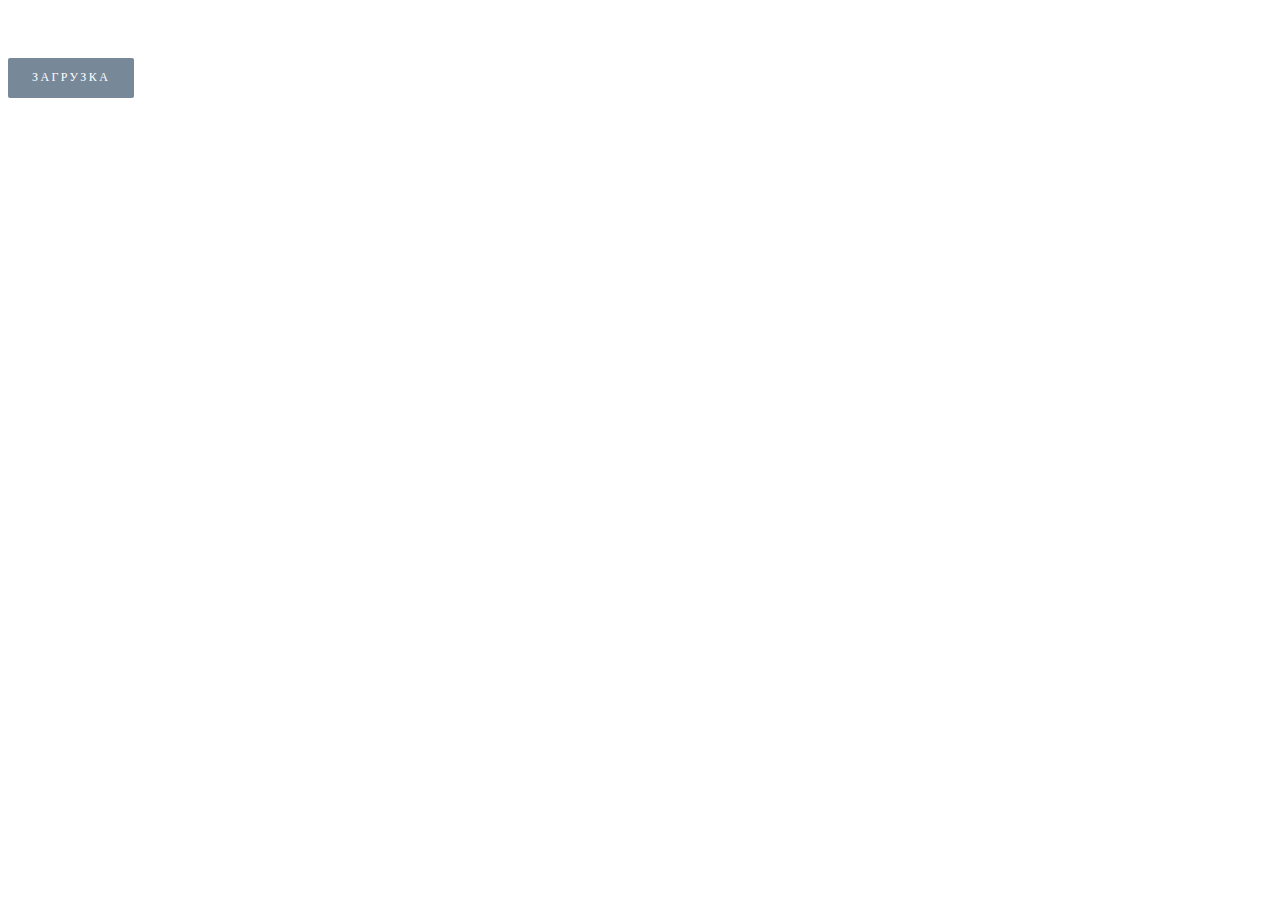
<file: урок 6/PFE/Example 2/index.html>
<!DOCTYPE html>
<html lang="en">

<head>
    <meta charset="UTF-8">
    <meta name="viewport" content="width=device-width, initial-scale=1.0">
    <meta http-equiv="X-UA-Compatible" content="ie=edge">
    <title>Document</title>
    <link rel="stylesheet" href="./style.css">
</head>

<body>
    <a>Загрузка</a>
</body>

</html>
</file>
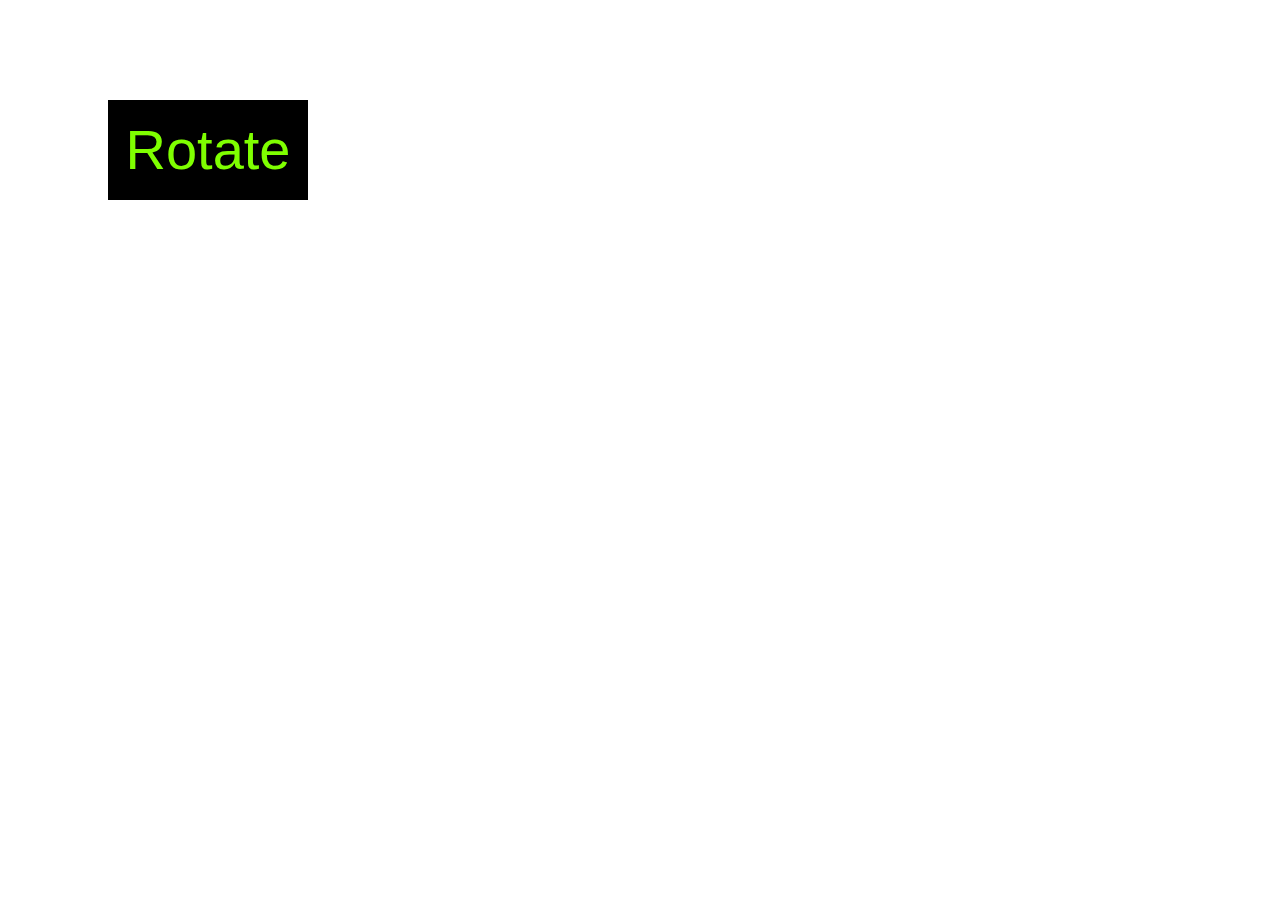
<file: урок 6/PFE/Example 3/index.html>
<!DOCTYPE html>
<html lang="en">

<head>
    <meta charset="UTF-8">
    <meta name="viewport" content="width=device-width, initial-scale=1.0">
    <meta http-equiv="X-UA-Compatible" content="ie=edge">
    <title>Document</title>
    <link rel="stylesheet" href="./style.css">
</head>

<body>
    <div class="rotate">Rotate</div>
</body>

</html>
</file>
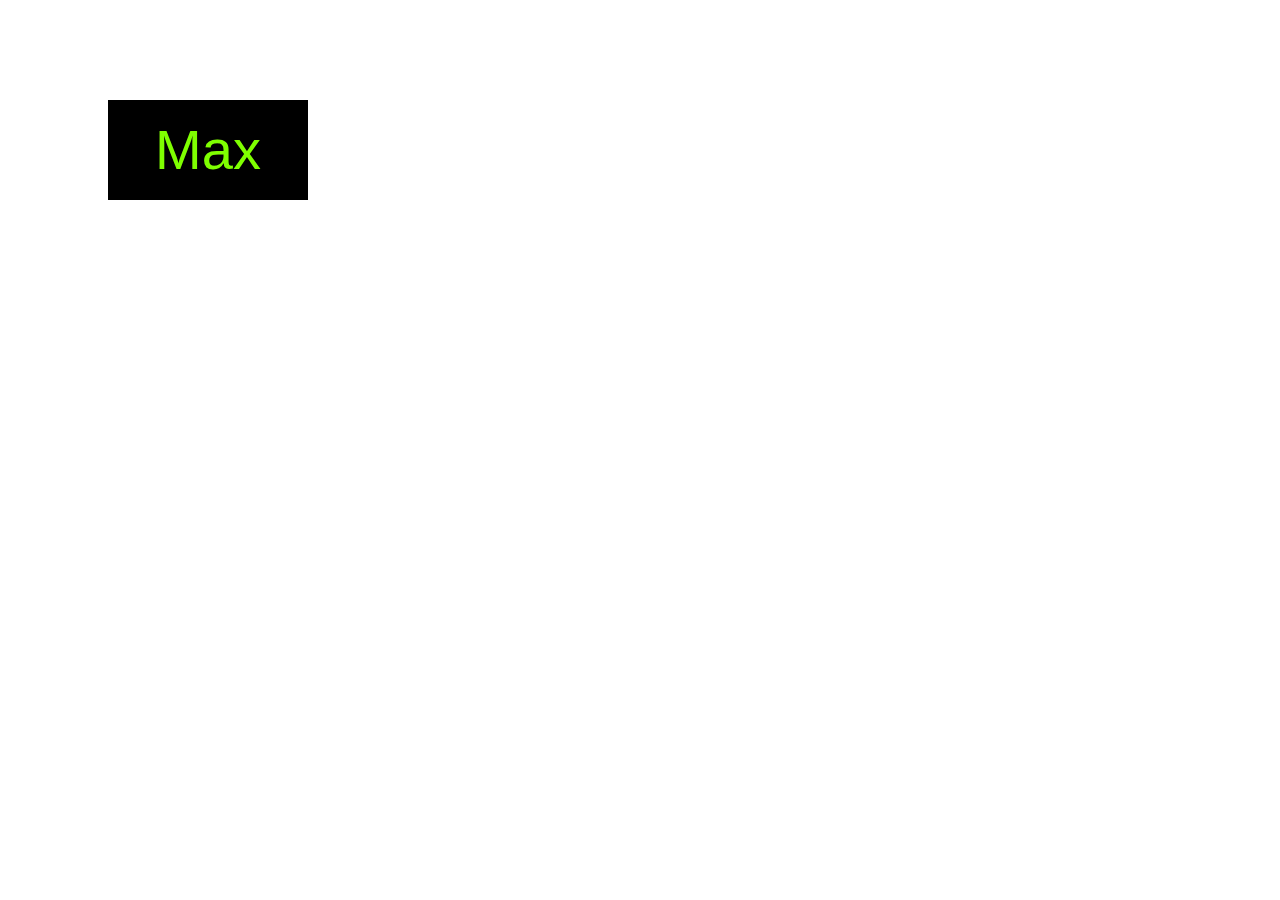
<file: урок 6/PFE/Example 4/index.html>
<!DOCTYPE html>
<html lang="en">

<head>
    <meta charset="UTF-8">
    <meta name="viewport" content="width=device-width, initial-scale=1.0">
    <meta http-equiv="X-UA-Compatible" content="ie=edge">
    <title>Document</title>
    <link rel="stylesheet" href="./style.css">
</head>

<body>

    <div class="scalemaxmin">Maх</div>


</body>


</html>
</file>
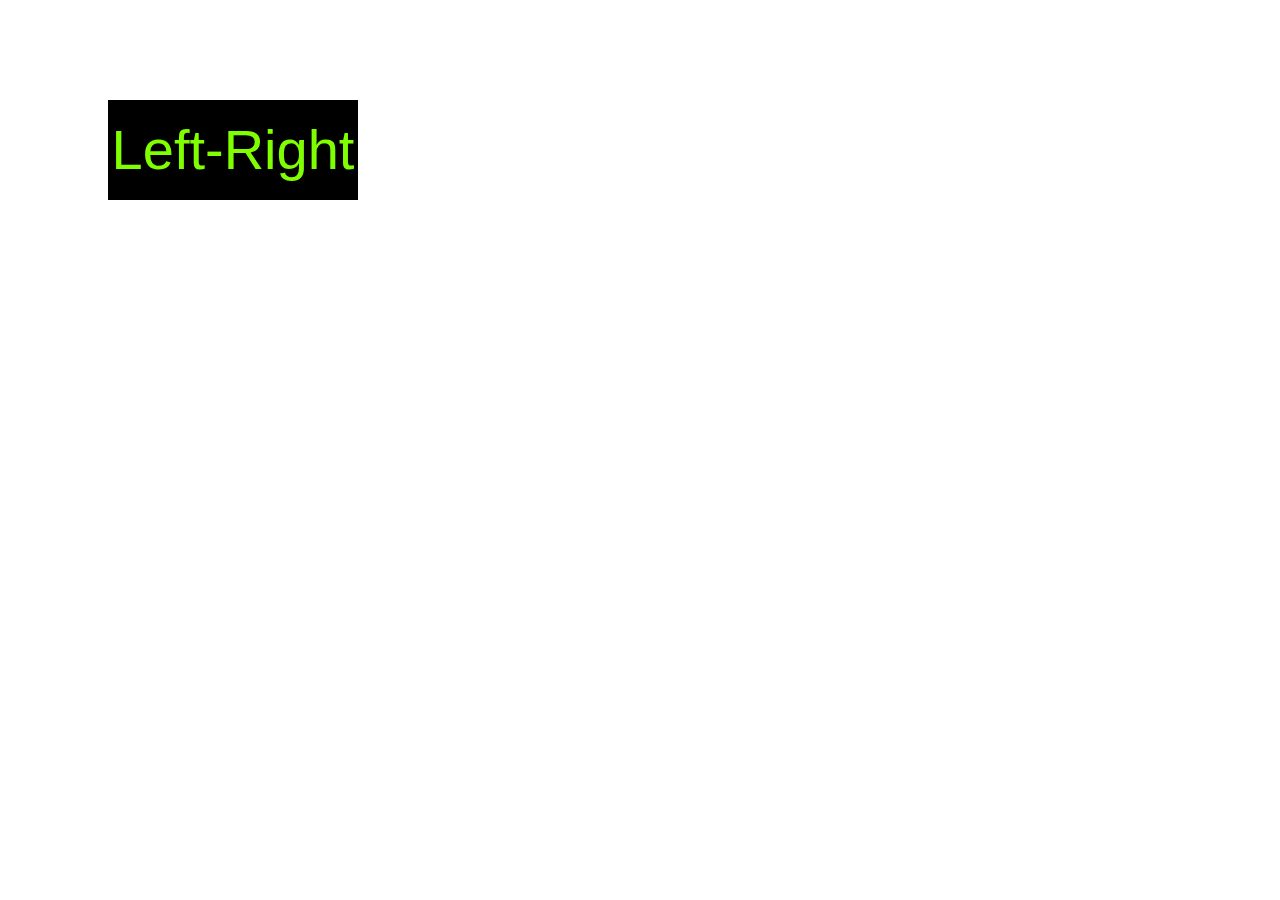
<file: урок 6/PFE/Example 5/index.html>
<!DOCTYPE html>
<html lang="en">
<head>
    <meta charset="UTF-8">
    <meta name="viewport" content="width=device-width, initial-scale=1.0">
    <meta http-equiv="X-UA-Compatible" content="ie=edge">
    <title>Document</title>
    <link rel="stylesheet" href="./style.css">
</head>
<body>
    <div class="swaying">Left-Right</div>
</body>
</html>
</file>
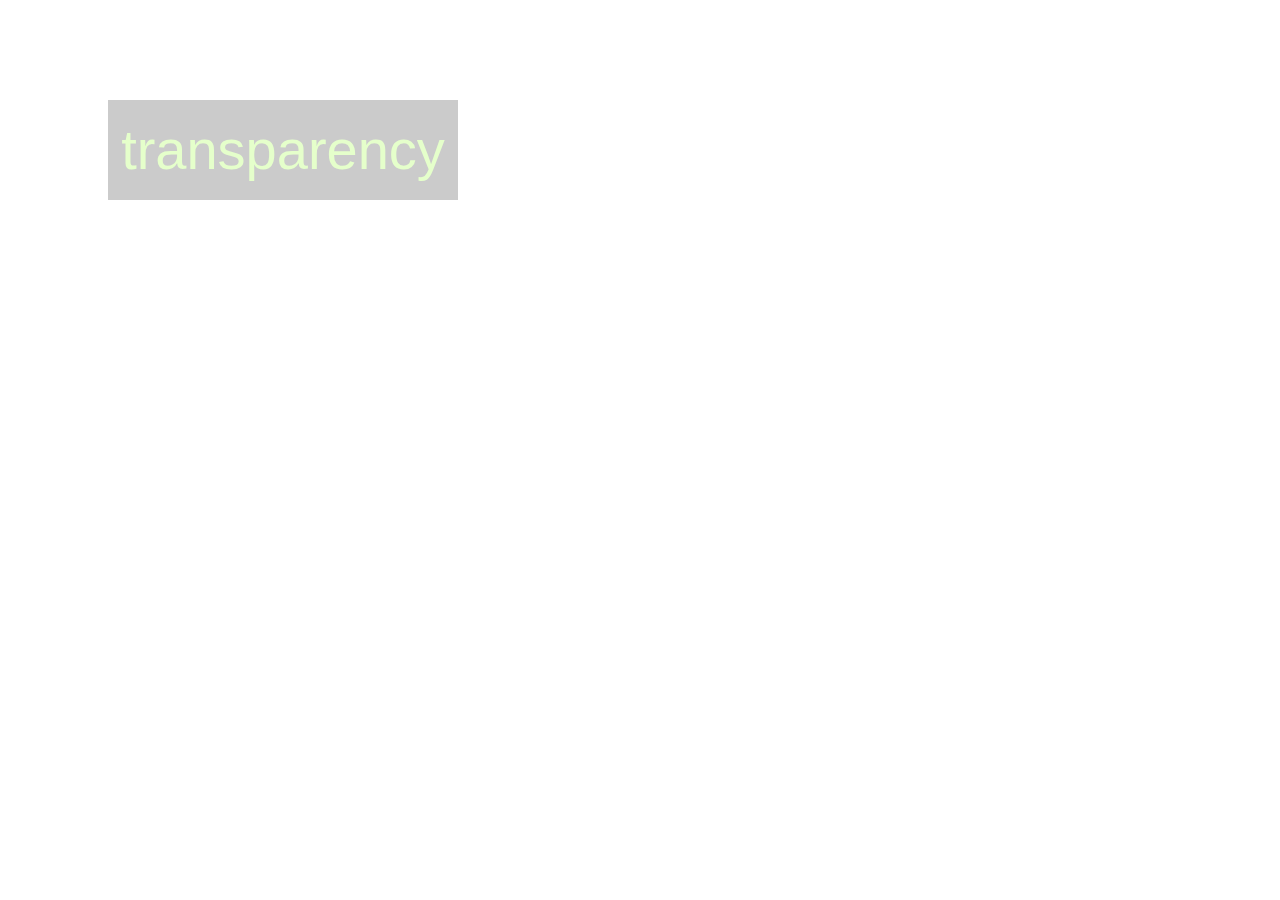
<file: урок 6/PFE/Example 6/index.html>
<!DOCTYPE html>
<html lang="en">
<head>
    <meta charset="UTF-8">
    <meta name="viewport" content="width=device-width, initial-scale=1.0">
    <meta http-equiv="X-UA-Compatible" content="ie=edge">
    <title>Document</title>
    <link rel="stylesheet" href="./style.css">
</head>
<body>
    <div class="fade">transparency</div>
</body>
</html>
</file>
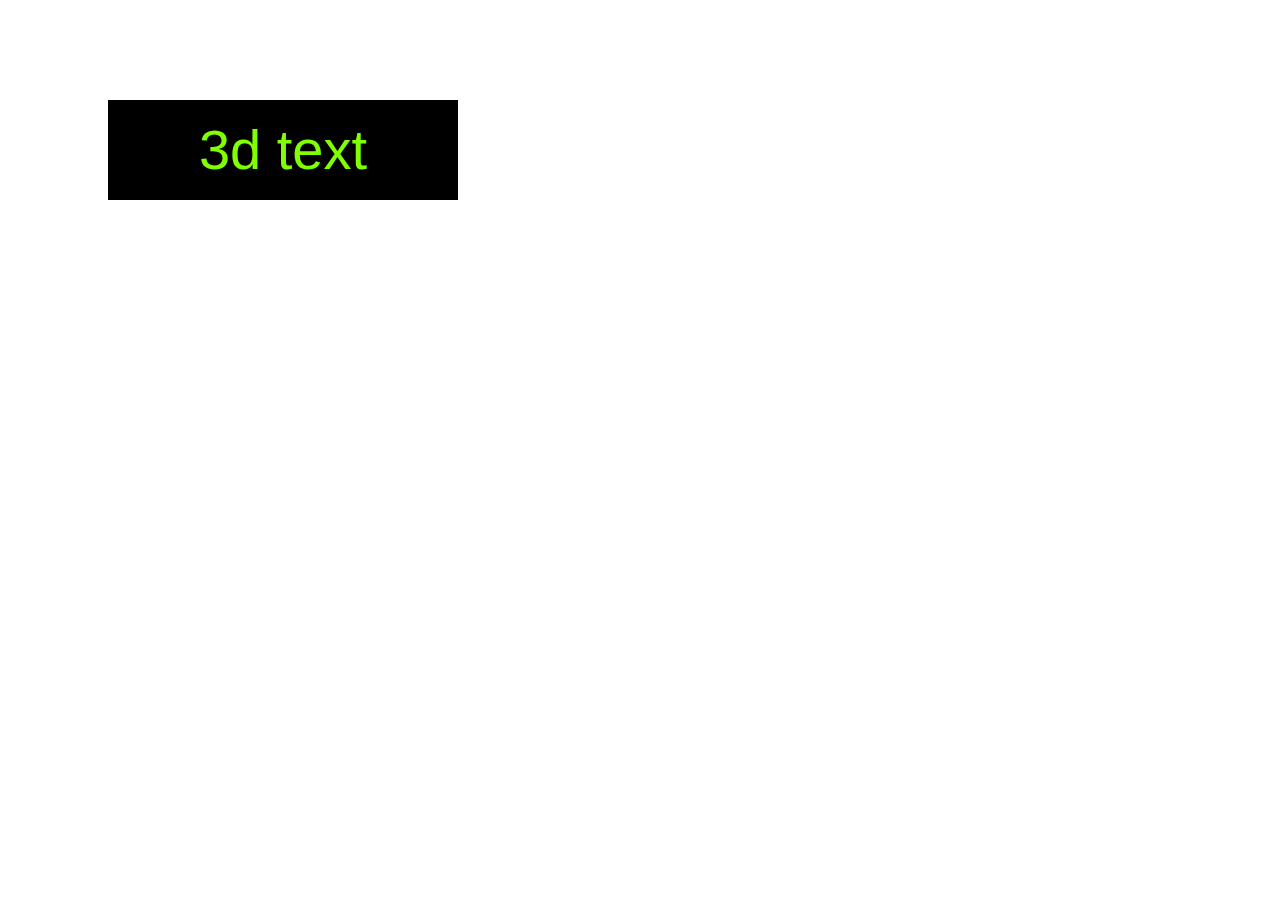
<file: урок 6/PFE/Example 7/index.html>
<!DOCTYPE html>
<html lang="en">
<head>
    <meta charset="UTF-8">
    <meta name="viewport" content="width=device-width, initial-scale=1.0">
    <meta http-equiv="X-UA-Compatible" content="ie=edge">
    <title>Document</title>
    <link rel="stylesheet" href="./style.css">
</head>
<body>
    <div style="width: 350px;height: 100px;
  background: #000;">
    <div class="three">3d text</div>
    </div>
</body>
</html>
</file>
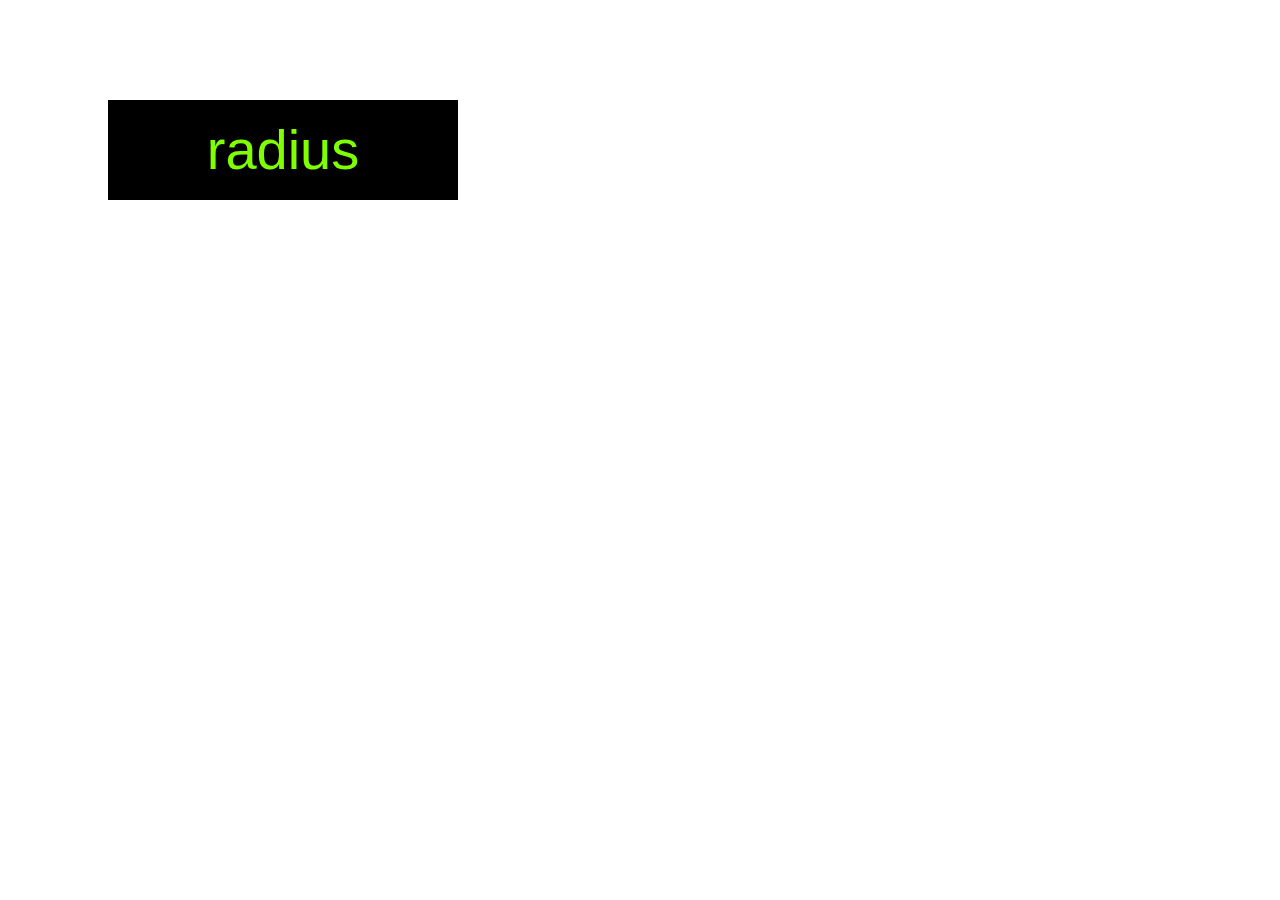
<file: урок 6/PFE/Example 8/index.html>
<!DOCTYPE html>
<html lang="en">
<head>
    <meta charset="UTF-8">
    <meta name="viewport" content="width=device-width, initial-scale=1.0">
    <meta http-equiv="X-UA-Compatible" content="ie=edge">
    <title>Document</title>
    <link rel="stylesheet" href="./style.css">
</head>
<body>
    <div class="circle">radius</div>
</body>
</html>
</file>
<file: урок 6/PFE/Example 2/style.css>
@keyframes bouncing {
    0% {
        bottom: 0;
        box-shadow: 0 0 5px rgba(0, 0, 0, 0.5);
    }

    100% {
        bottom: 50px;
        box-shadow: 0 50px 50px rgba(0, 0, 0, 0.1);
    }
}

a {
    animation: bouncing 0.5s cubic-bezier(.1, .25, .1, 1) 0s infinite alternate both;
    background: lightslategrey;
    border-radius: 2px;
    display: inline-block;
    color: white;
    cursor: pointer;
    font-size: 0.75rem;
    font-weight: 300;
    letter-spacing: 0.2em;
    padding: 1em 2em 1.1em;
    position: relative;
    text-decoration: none;
    text-transform: uppercase;
    vertical-align: top;
    margin-top: 50px;
}
</file>
<file: урок 6/PFE/Example 3/style.css>
body>div {
  margin: 100px 100px;
  width: 200px;
  height: 100px;
  background: #000;
  color: #7FFF00;
  font-family: Arial;
  font-weight: 500;
  font-size: 3.5em;
  text-align: center;
  line-height: 100px;
  transition: all 0.9s ease;
}

.rotate:hover {
  -webkit-transform: rotateZ(-180deg);
  -ms-transform: rotateZ(-180deg);
  transform: rotateZ(-180deg);
}
</file>
<file: урок 6/PFE/Example 4/style.css>
body > div {
  margin: 100px 100px;
  width: 200px;
  height: 100px;
  background: #000;
  color: #7FFF00;
  font-family: Arial;
  font-weight: 500;
  font-size: 3.5em;
  text-align: center;
  line-height: 100px;
  transition: all 0.5s ease;
}

.scalemaxmin:hover {
  -webkit-transform: scale(1.5);
  -ms-transform: scale(1.5);
  transform: scale(1.5);
}
</file>
<file: урок 6/PFE/Example 5/style.css>
body > div {
  margin: 100px 100px;
  width: 250px;
  height: 100px;
  background: #000;
  color: #7FFF00;
  font-family: Arial;
  font-weight: 500;
  font-size: 3.5em;
  text-align: center;
  line-height: 100px;
  transition: all 0.5s ease;
}

@keyframes swing {
  15% {
    transform: translateX(15px);
  }
  30% {
    transform: translateX(-15px);
  }
  50% {
    transform: translateX(8px);
  }
  65% {
    transform: translateX(-8px);
  }
  80% {
    transform: translateX(4px);
  }
  100% {
    transform: translateX(0);
  }
}

.swaying:hover {
  animation: swing 1.5s ease;
  animation-iteration-count: 1;
}
</file>
<file: урок 6/PFE/Example 6/style.css>
body > div {
  margin: 100px 100px;
  width: 350px;
  height: 100px;
  background: #000;
  color: #7FFF00;
  font-family: Arial;
  font-weight: 500;
  font-size: 3.5em;
  text-align: center;
  line-height: 100px;
  transition: all 0.5s ease;
}

.fade {
  opacity: 0.2;
}

.fade:hover {
  opacity: 1;
}
</file>
<file: урок 6/PFE/Example 7/style.css>
body > div {
  margin: 100px 100px;
  color: #7FFF00;
  font-family: Arial;
  font-weight: 500;
  font-size: 3.5em;
  text-align: center;
  line-height: 100px;
  transition: all 0.1s ease;
}

.three:hover {
  text-shadow: 1px 1px #298A08, 2px 2px #298A08, 3px 3px #298A08, 5px 5px #298A08;
  -webkit-transform: translateX(5px);
  transform: translateY(-5px);
}
</file>
<file: урок 6/PFE/Example 8/style.css>
body > div {
  margin: 100px 100px;
  width: 350px;
  height: 100px;
  background: #000;
  color: #7FFF00;
  font-family: Arial;
  font-weight: 500;
  font-size: 3.5em;
  text-align: center;
  line-height: 100px;
  transition: all 0.5s ease;
}

.circle:hover {
  border-radius: 100%;
}
</file>
